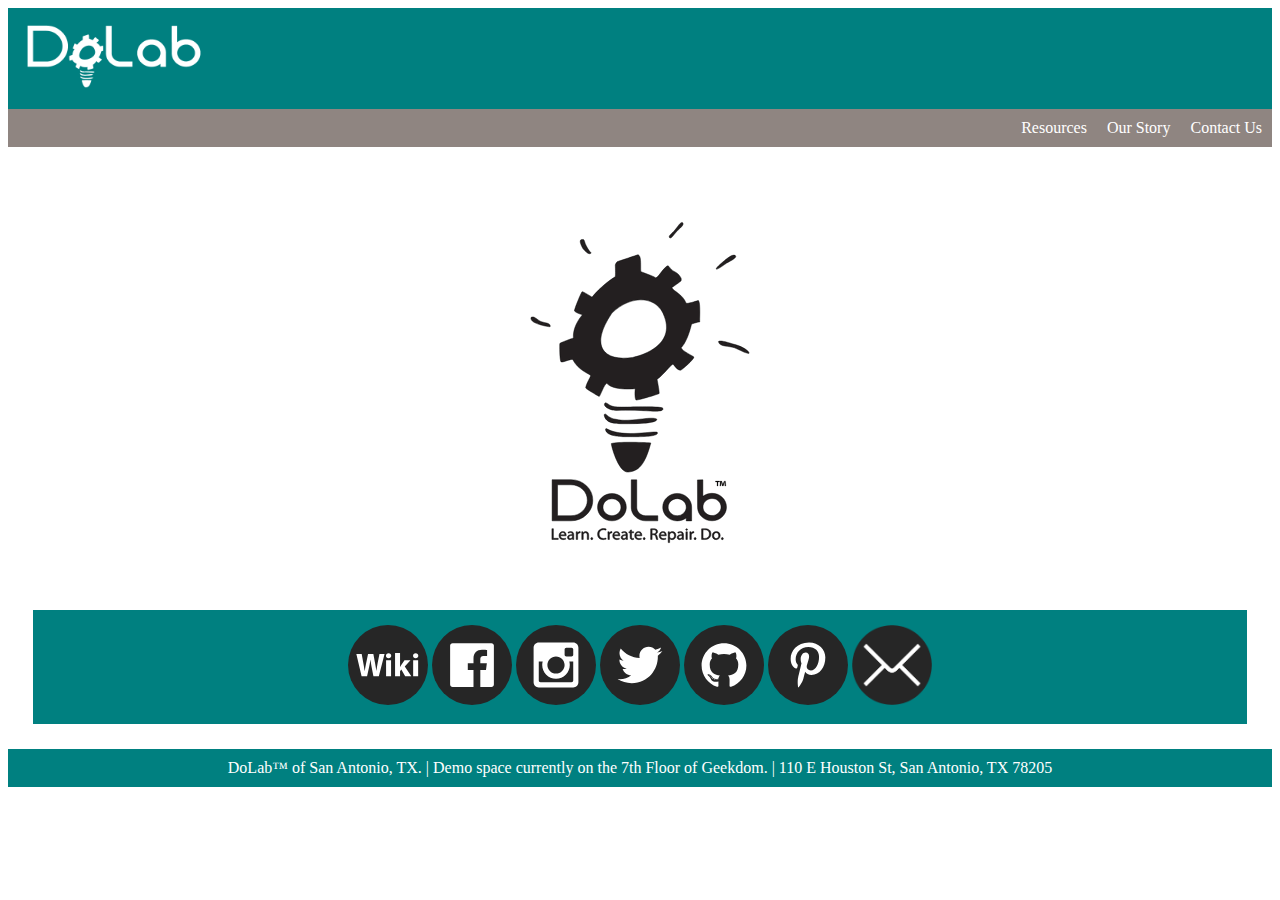
<file: index.html>
<!DOCTYPE html>
<html>
<head>
  <link rel="stylesheet" href="styles.css">
  <meta charset="UTF-8">  
  <meta name=viewport content="width=device-width, initial-scale=1">
  <title>DoLab</title>

<style> 
  /* see style sheet css */
  
</style>
</head>

<body>

<div class="flex-container-header">
  <div class="flex-item-header">
    <a href="index.html">
    <img class="bannerLogo" src="./images/Branding/DoLab_Logo_Header_white.png" alt="picture"/>
    </a>
  </div>
</div>

<div class="menu-container">
  <div class="menu-item" style="cursor:pointer" onclick="document.location='resources.html'">
    Resources
  </div>
  <div class="menu-item" style="cursor:pointer" onclick="document.location='our-story.html'">
    Our Story
  </div>
  <div class="menu-item" style="cursor:pointer" onclick="document.location='contact.html'">
    Contact Us
  </div>
</div>

<div class="flex-container">
  <div class="flex-item">
    <div class="flex-item-header">Welcome to DoLab™ temporary landing page.</div>
    <center>
    <img class="logo-main" src="./images/Branding/DoLab_Logo.svg" alt="DoLab Logo">
    </center>
  </div>
  
  <div class="flex-item">
    
    <div class="panel">

      <center>

      <a href="https://github.com/DoLabSATX/DoLabSATX.github.io/wiki" target="_blank"><img src="./images/Social%20Media%20Icons/SVG/Circle%20Black%20White/Wiki.svg" alt="Wiki" div class="icon"></a>

      <a href="https://www.facebook.com/DoLabSATX/" target="_blank"><img src="./images/Social%20Media%20Icons/SVG/Circle%20Black%20White/Facebook.svg" alt="Facebook" div class="icon"></a>
      
      <a href="https://instagram.com/DoLabSATX" target="_blank"><img src="./images/Social%20Media%20Icons/SVG/Circle%20Black%20White/Instagram.svg" alt="Facebook" div class="icon"></a>

      <a href="https://twitter.com/DoLabSATX" target="_blank"><img src="./images/Social%20Media%20Icons/SVG/Circle%20Black%20White/Twitter.svg" alt="Twitter" div class="icon"></a>

      <a href="https://github.com/DoLabSATX" target="_blank"><img src="./images/Social%20Media%20Icons/SVG/Circle%20Black%20White/Github.svg" alt="GitHub`" div class="icon"></a>

      <a href="https://www.pinterest.com/dolabsatx" target="_blank"><img src="./images/Social%20Media%20Icons/SVG/Circle%20Black%20White/Pinterest.svg" alt="Pinterest" div class="icon"></a>

      <a href="mailto://dolabsatx@gmail.com" target="_blank"><img src="./images/Social%20Media%20Icons/PNG/Circle%20Black%20White/Email.png" alt="Email" div class="icon"></a>

      </center>

    </div>

  </div>
   
</div>

<div class="flex-container-footer">
  <div class="flex-item">
    <center>
    DoLab™ of San Antonio, TX. | Demo space currently on the 7th Floor of Geekdom. | 110 E Houston St, San Antonio, TX 78205
    </center>
  </div>
</div>

</body>
</html>
</file>
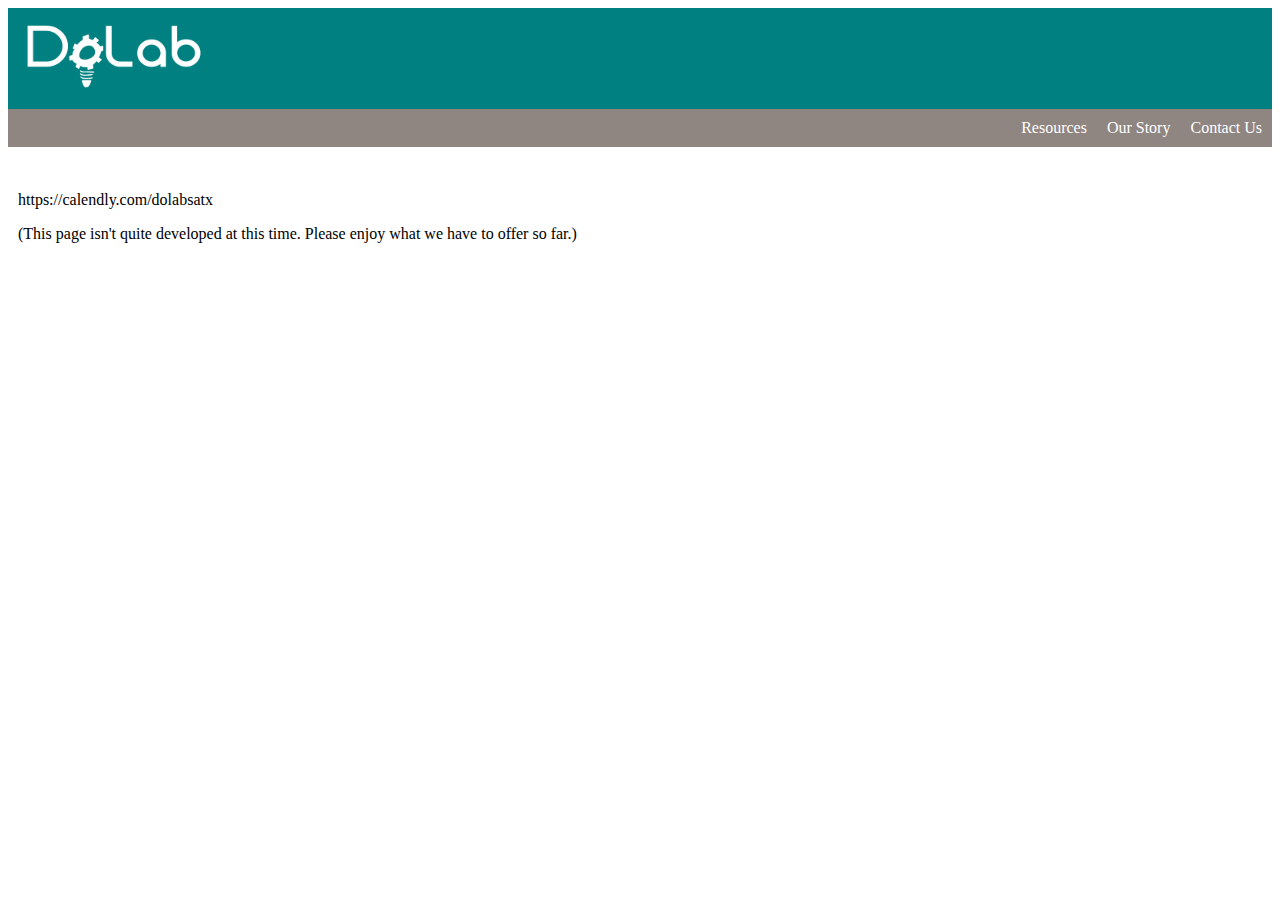
<file: contact.html>
<!DOCTYPE html>
<html>
<head>
  <link rel="stylesheet" href="styles.css">
  <meta charset="UTF-8">  
  <meta name=viewport content="width=device-width, initial-scale=1">
  <title>DoLab</title>

<style> 
  /* see style sheet css */
</style>

</head>

<body>

<div class="flex-container-header">
  <div class="flex-item-header">
    <a href="index.html">
    <img class="bannerLogo" src="./images/Branding/DoLab_Logo_Header_white.png" alt="picture"/>
    </a>
  </div>
</div>

<div class="menu-container">
  <div class="menu-item" style="cursor:pointer" onclick="document.location='resources.html'">
    Resources
  </div>
  <div class="menu-item" style="cursor:pointer" onclick="document.location='our-story.html'">
    Our Story
  </div>
  <div class="menu-item" style="cursor:pointer" onclick="document.location='contact.html'">
    Contact Us
  </div>
</div>


s
<div class="flex-container">
  <div class="flex-item">
    <p>
      https://calendly.com/dolabsatx
    </p>
    <p>
    (This page isn't quite developed at this time. Please enjoy what we have to offer so far.)
    </p>
    <br>

</div>

</body>
</html>
</file>
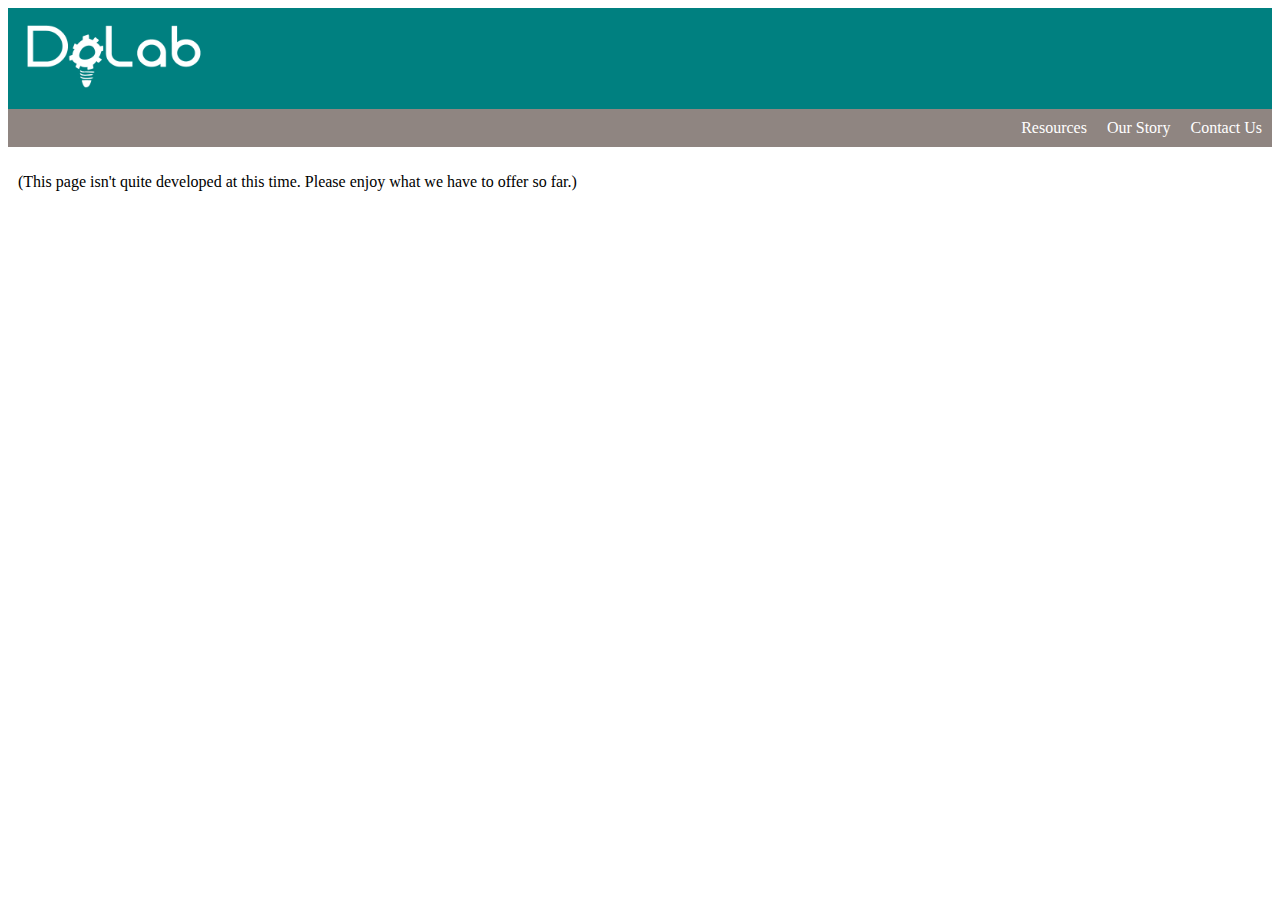
<file: our-story.html>
<!DOCTYPE html>
<html>
<head>
  <link rel="stylesheet" href="styles.css">
  <meta charset="UTF-8">  
  <meta name=viewport content="width=device-width, initial-scale=1">
  <title>DoLab</title>

<style> 
  /* see style sheet css */
</style>

</head>

<body>

<div class="flex-container-header">
  <div class="flex-item-header">
    <a href="index.html">
    <img class="bannerLogo" src="./images/Branding/DoLab_Logo_Header_white.png" alt="picture"/>
    </a>
  </div>
</div>

<div class="menu-container">
  <div class="menu-item" style="cursor:pointer" onclick="document.location='resources.html'">
    Resources
  </div>
  <div class="menu-item" style="cursor:pointer" onclick="document.location='our-story.html'">
    Our Story
  </div>
  <div class="menu-item" style="cursor:pointer" onclick="document.location='contact.html'">
    Contact Us
  </div>
</div>

<div class="flex-container">
  <div class="flex-item">
    <p>
    (This page isn't quite developed at this time. Please enjoy what we have to offer so far.)
    </p>
    <br>

</div>

</body>
</html>
</file>
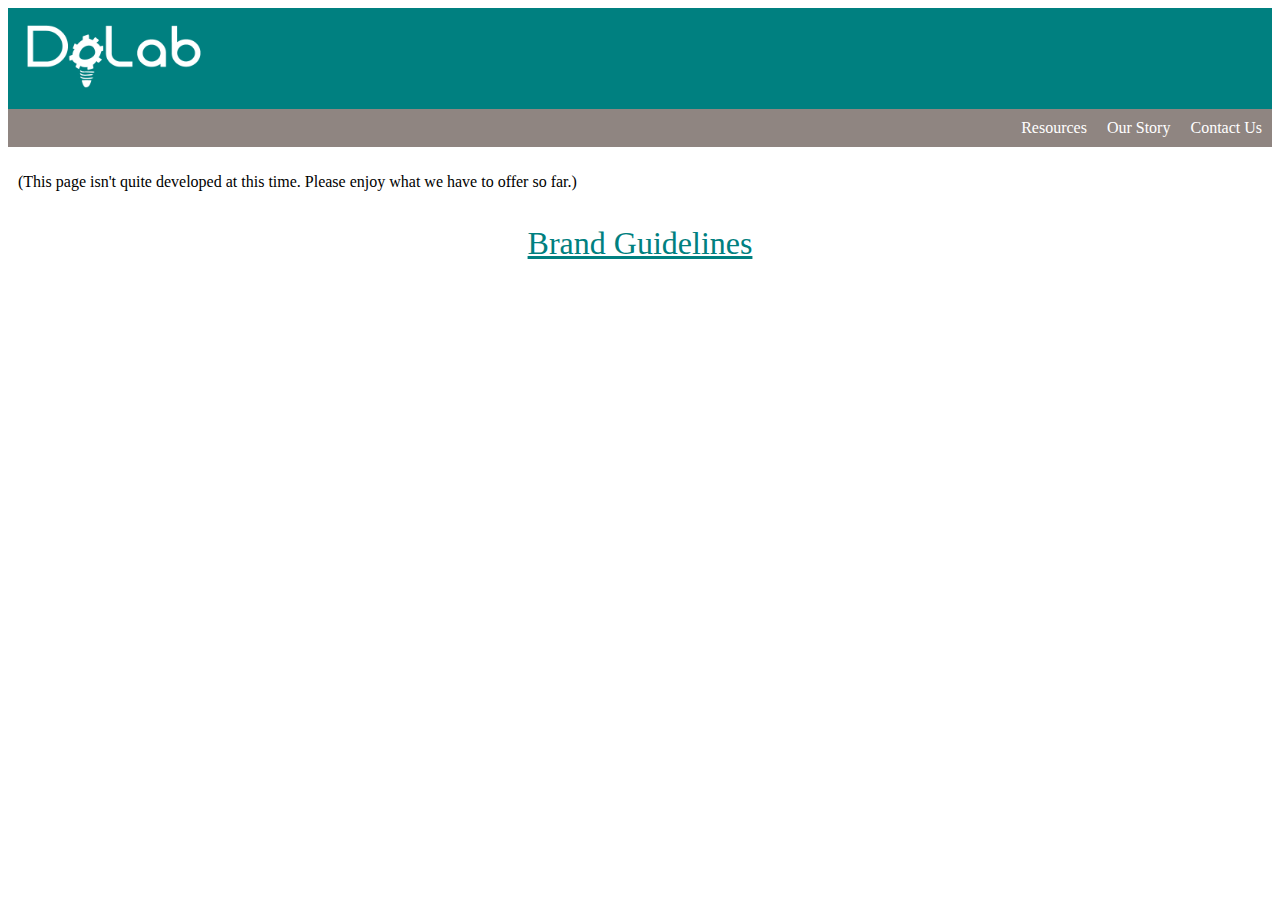
<file: resources.html>
<!DOCTYPE html>
<html>
<head>
  <link rel="stylesheet" href="styles.css">
  <meta charset="UTF-8">  
  <meta name=viewport content="width=device-width, initial-scale=1">
  <title>DoLab</title>

<style> 
  /* see style sheet css */
</style>

</head>

<body>

<div class="flex-container-header">
  <div class="flex-item-header">
    <a href="index.html">
    <img class="bannerLogo" src="./images/Branding/DoLab_Logo_Header_white.png" alt="picture"/>
    </a>
  </div>
</div>

<div class="menu-container">
  <div class="menu-item" style="cursor:pointer" onclick="document.location='resources.html'">
    Resources
  </div>
  <div class="menu-item" style="cursor:pointer" onclick="document.location='our-story.html'">
    Our Story
  </div>
  <div class="menu-item" style="cursor:pointer" onclick="document.location='contact.html'">
    Contact Us
  </div>
</div>

<div class="flex-container">
	<div class="flex-item">
		<p>
		(This page isn't quite developed at this time. Please enjoy what we have to offer so far.)
		</p>
		<br>
	<center>
	<div class="pageLink">
		<a href="brand-guidelines.html">Brand Guidelines</a>
	</div>
	</center>
	</div>
</div>

</body>
</html>
</file>
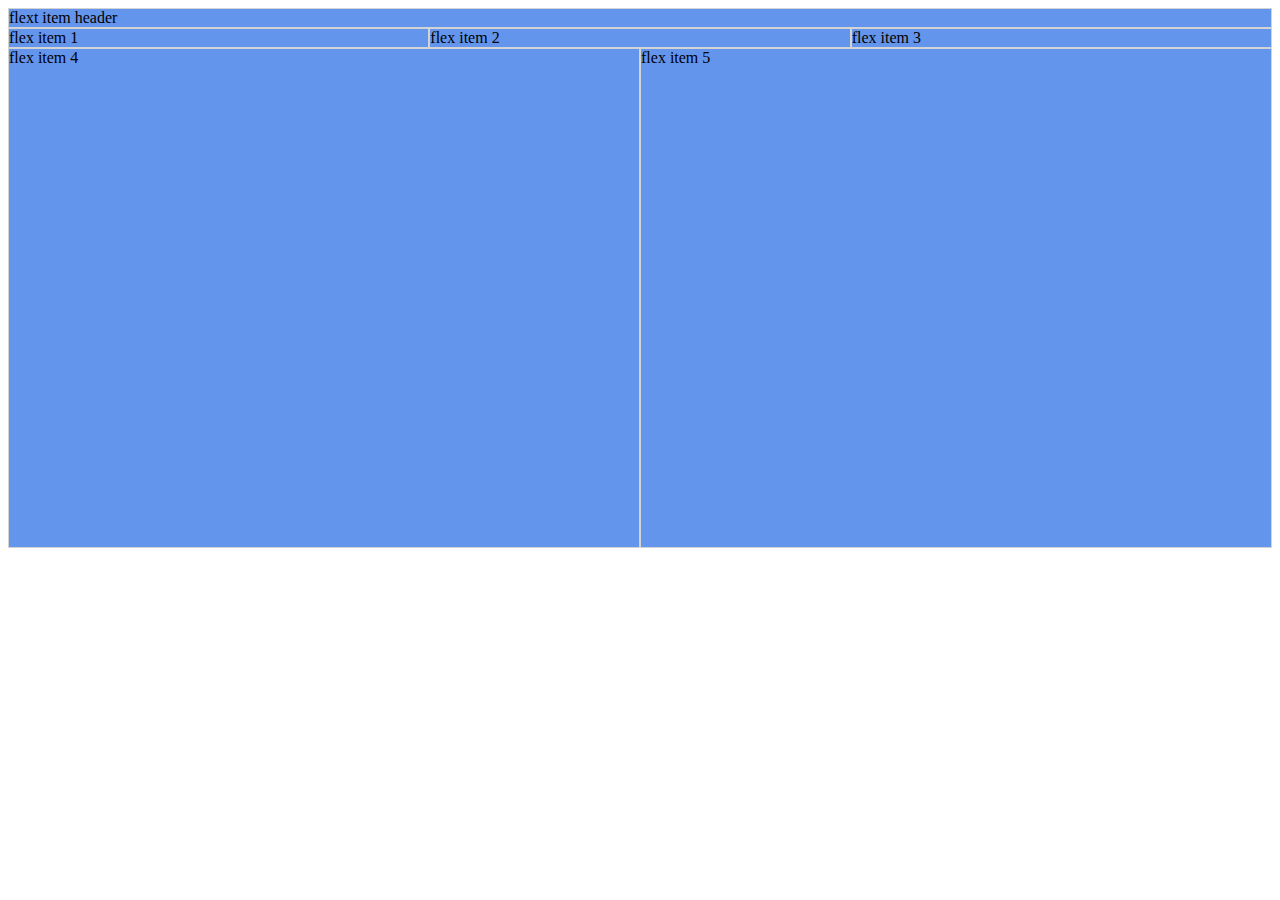
<file: testing/flex-testing.html>
<!DOCTYPE html>
<html>
<head>
<style> 

.flex-header {
    display: -webkit-flex;
    display: flex;
    width: auto;
    height: auto;
    background-color: lightgrey;
}

.flex-container {
    display: -webkit-flex;
    display: flex;
    width: auto;
    height: auto;
    background-color: lightgrey;
}

.flex-container2 {
    display: -webkit-flex;
    display: flex;
    width: auto%;
    height: 500px;
    background-color: lightgrey;
}

.flex-item {
    background-color: cornflowerblue;
    width: 100%;
    height: auto;
    margin: 1px;
}
</style>
</head>
<body>

<div class="flex-header">
  <div class="flex-item">flext item header</div>
</div>

<div class="flex-container">
  <div class="flex-item">flex item 1</div>
  <div class="flex-item">flex item 2</div>
  <div class="flex-item">flex item 3</div>  
</div>

<div class="flex-container2">
  <div class="flex-item">flex item 4</div>
  <div class="flex-item">flex item 5</div>
</div>

</body>
</html>
</file>
<file: styles.css>
body {background-color:white; color:white; font-family:"Verdana"}
h1   {color:#008080}
h2   {color:#008080}
h3   {color:black}
h4   {color:black}
p    {color:black}

a:link {color:#008080;}
a:visited {color:#008080;}
a:hover {color:#00D5FB;}
a:active {color:#00D5FB;}

@media only screen and (max-width: 900px) {
    .logo-main {
        width: 55%;
    }
}

@media only screen and (max-width: 768px) {
    /* For mobile phones: */
    [class*="col-"] {
        width: 100%;
    }
}

.flex-container-header {
    display: -webkit-flex;
    display: flex;
    width: auto;
    height: auto;
    background-color: #008080;
}

.flex-item-header {
    background-color: transparent;
    width: 100%;
    height: auto;
    margin: 10px;
}

.flex-container-footer {
    display: -webkit-flex;
    display: flex;
    width: auto;
    height: auto;
    background-color: #008080;
}

/*
.flex-container {
    display: -webkit-flex;
    display: flex;
    width: auto;
    height: auto;
    background-color: white;
}
*/
.flex-container {
    display: -webkit-flex;
    display: flex;  
    -webkit-flex-flow: row wrap;
    flex-flow: row wrap;
    justify-content: center;
    margin: auto;
    width: auto;
    height: auto;
    background: none;
    background-color: white;
    border: none solid gray;
    padding: none;
}

.flex-container > * {
    padding: auto;
    margin: 1em;
    -webkit-flex: 1 100%;
    flex: 1 100%;
}

.flex-item {
    background-color: none;
    width: 100%;
    height: auto;
    margin: 10px;
}

.panel {
    margin: auto;
    width: auto;
    height: auto;
    border: none solid gray;
    background: #008080;
    text-align: center;
    padding: 15px;
    margin: 15px;
}

.menu-container {
    display: flex;
    justify-content: flex-end;
    background: #8F8581;
}

.menu-item {
    background-color: none;
    width: auto;
    height: auto;
    margin: 0px;
    padding: 10px;
    border: none solid white;
}

.menu-item:hover {
    background-color: #008080;
    color: black;
}

.logo-main {
    width: 30%;
    height: auto;
    margin: 1pt;
}

.icon {
    width: auto;
    height: 5em;
}

.tile {
    margin: 1em;
    border: 3px solid #8F8581;
}

.bannerLogo {
    width: 12em;
    height: auto;
    stroke: none;
    fill: white;
}

.pageLink {
    font-size: 200%;
}
</file>
